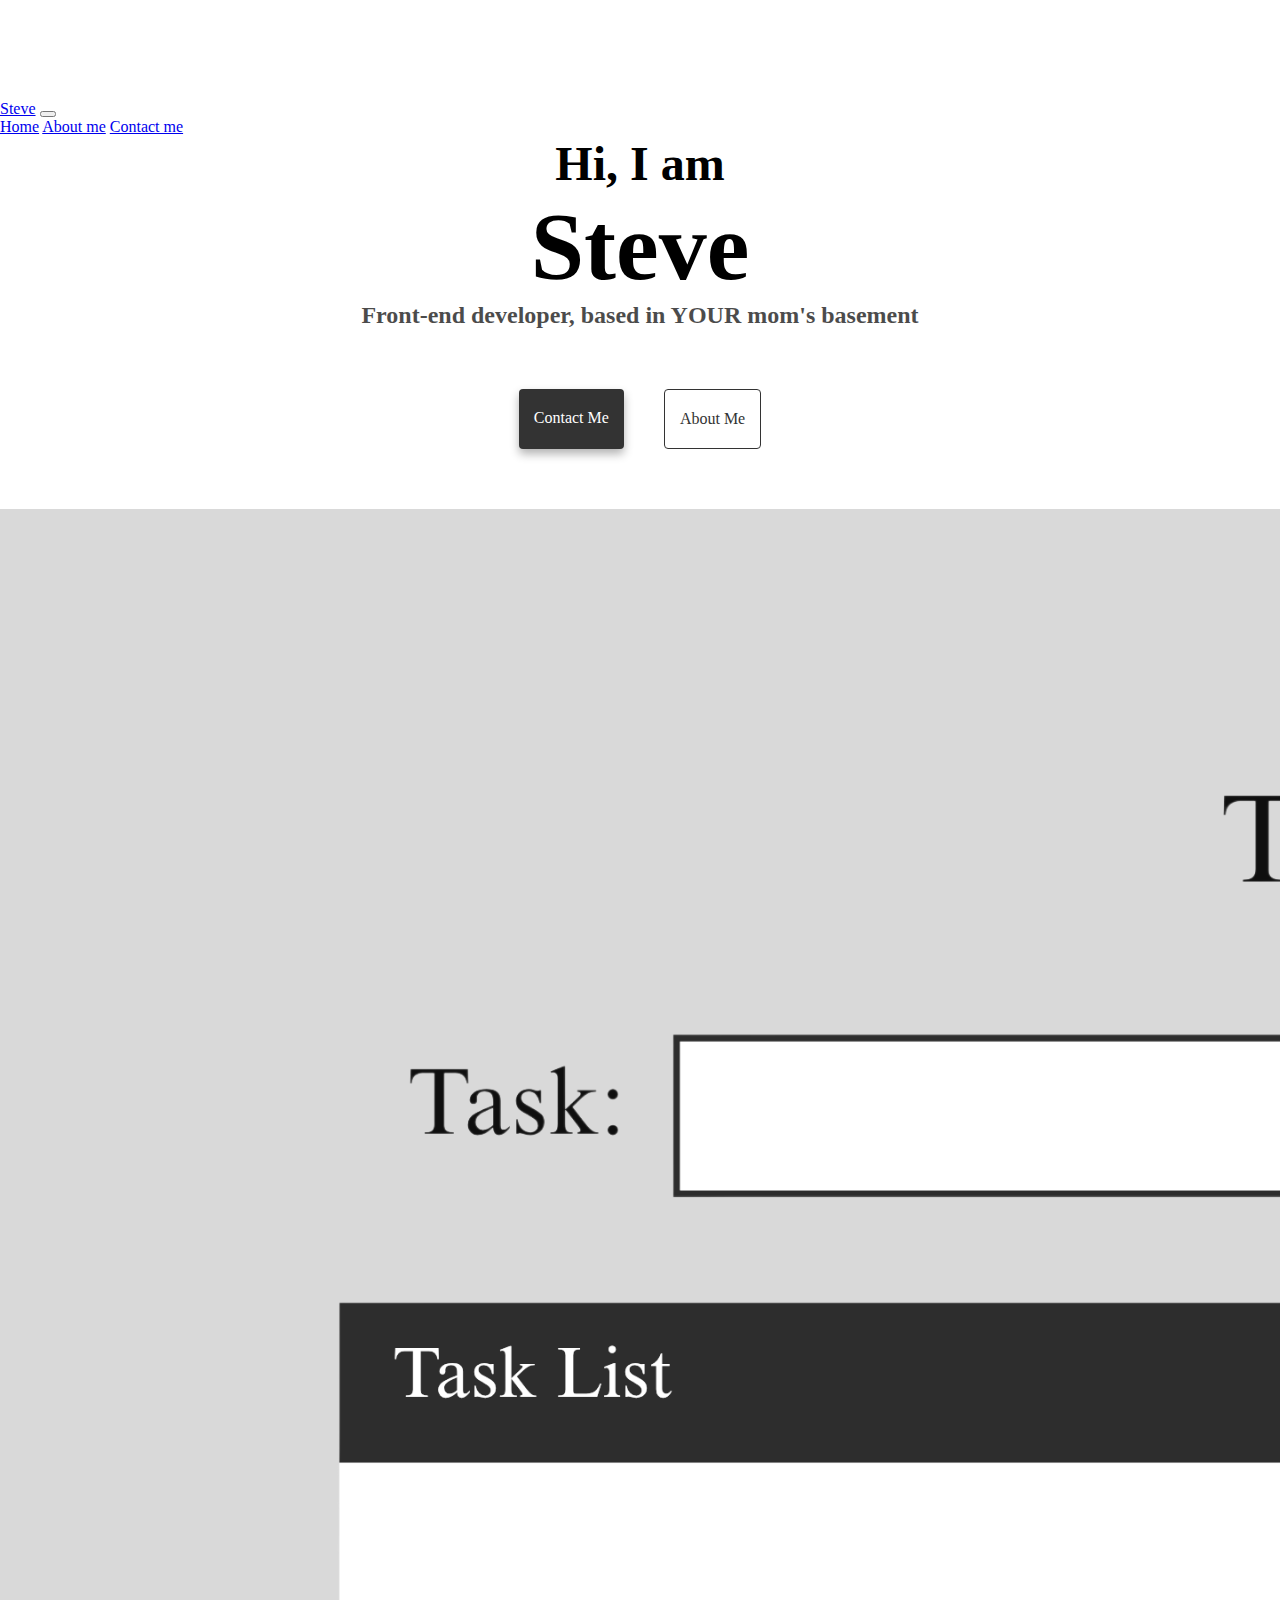
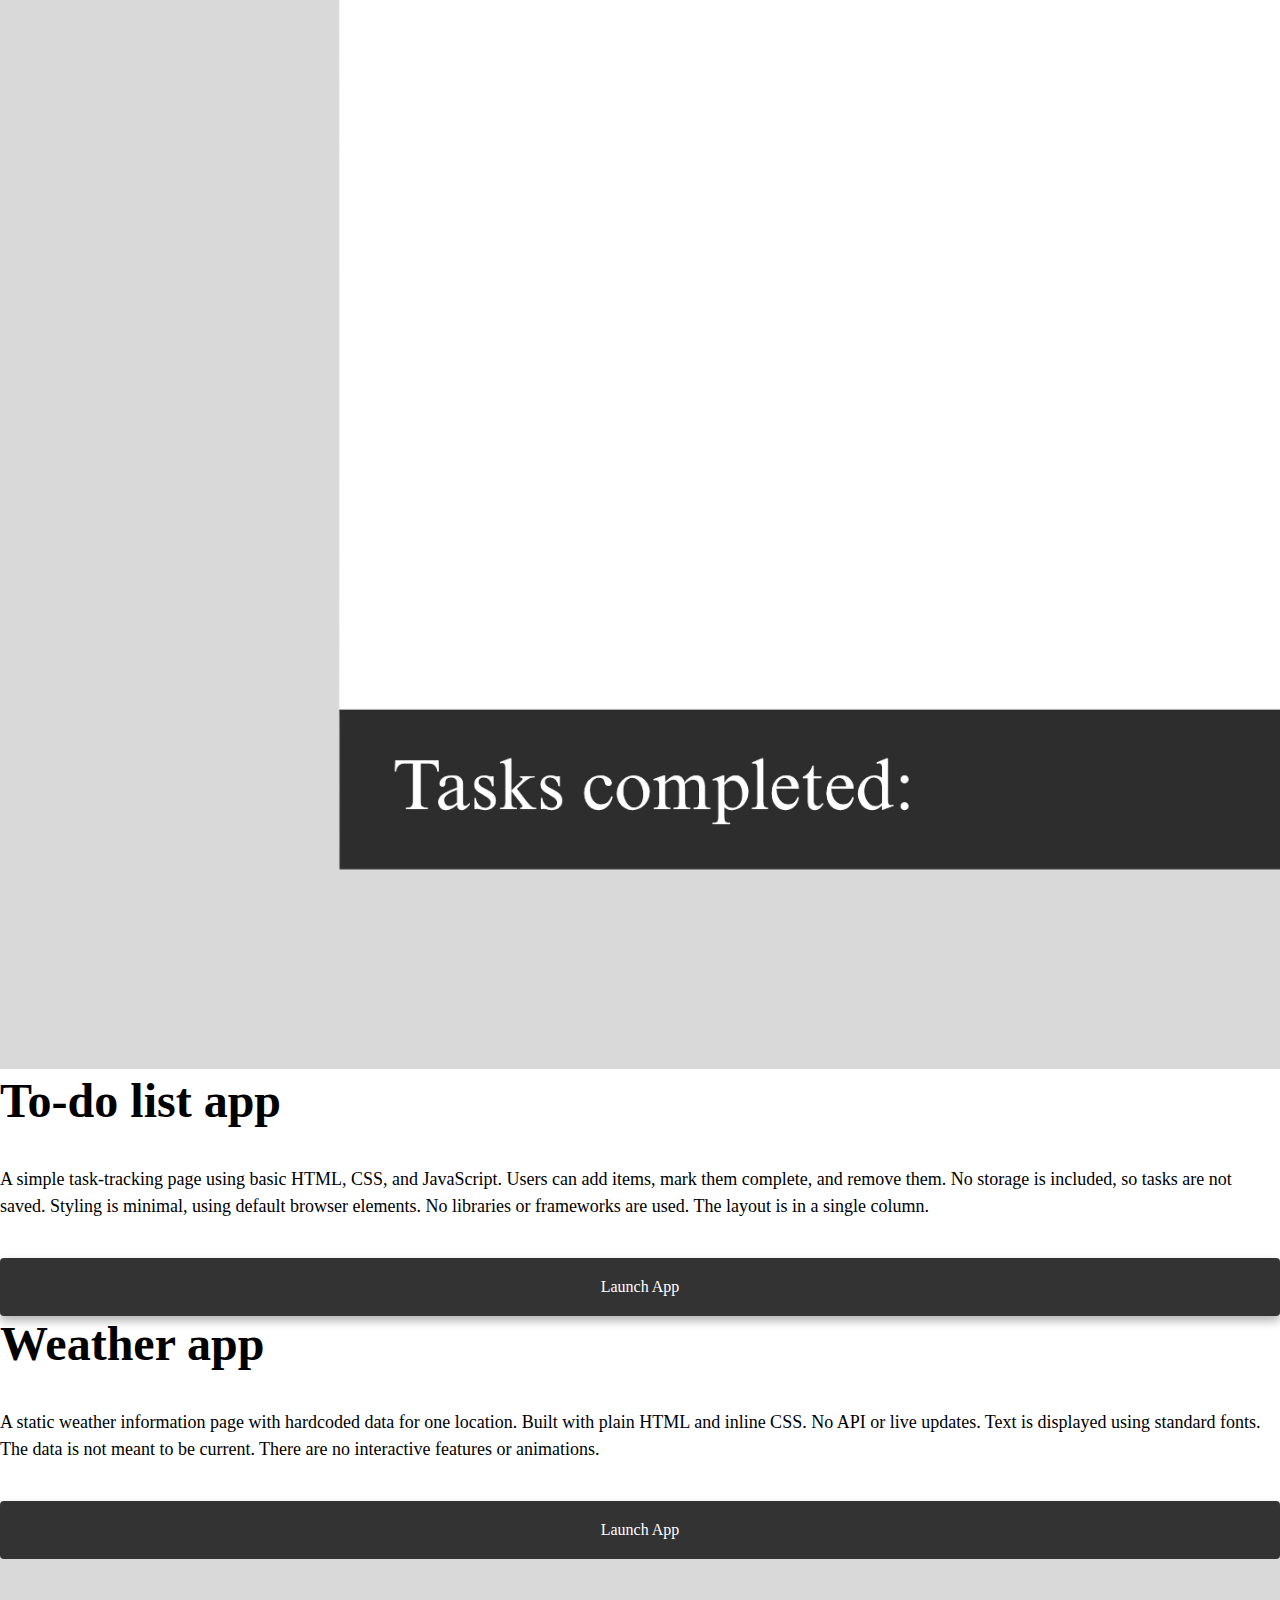
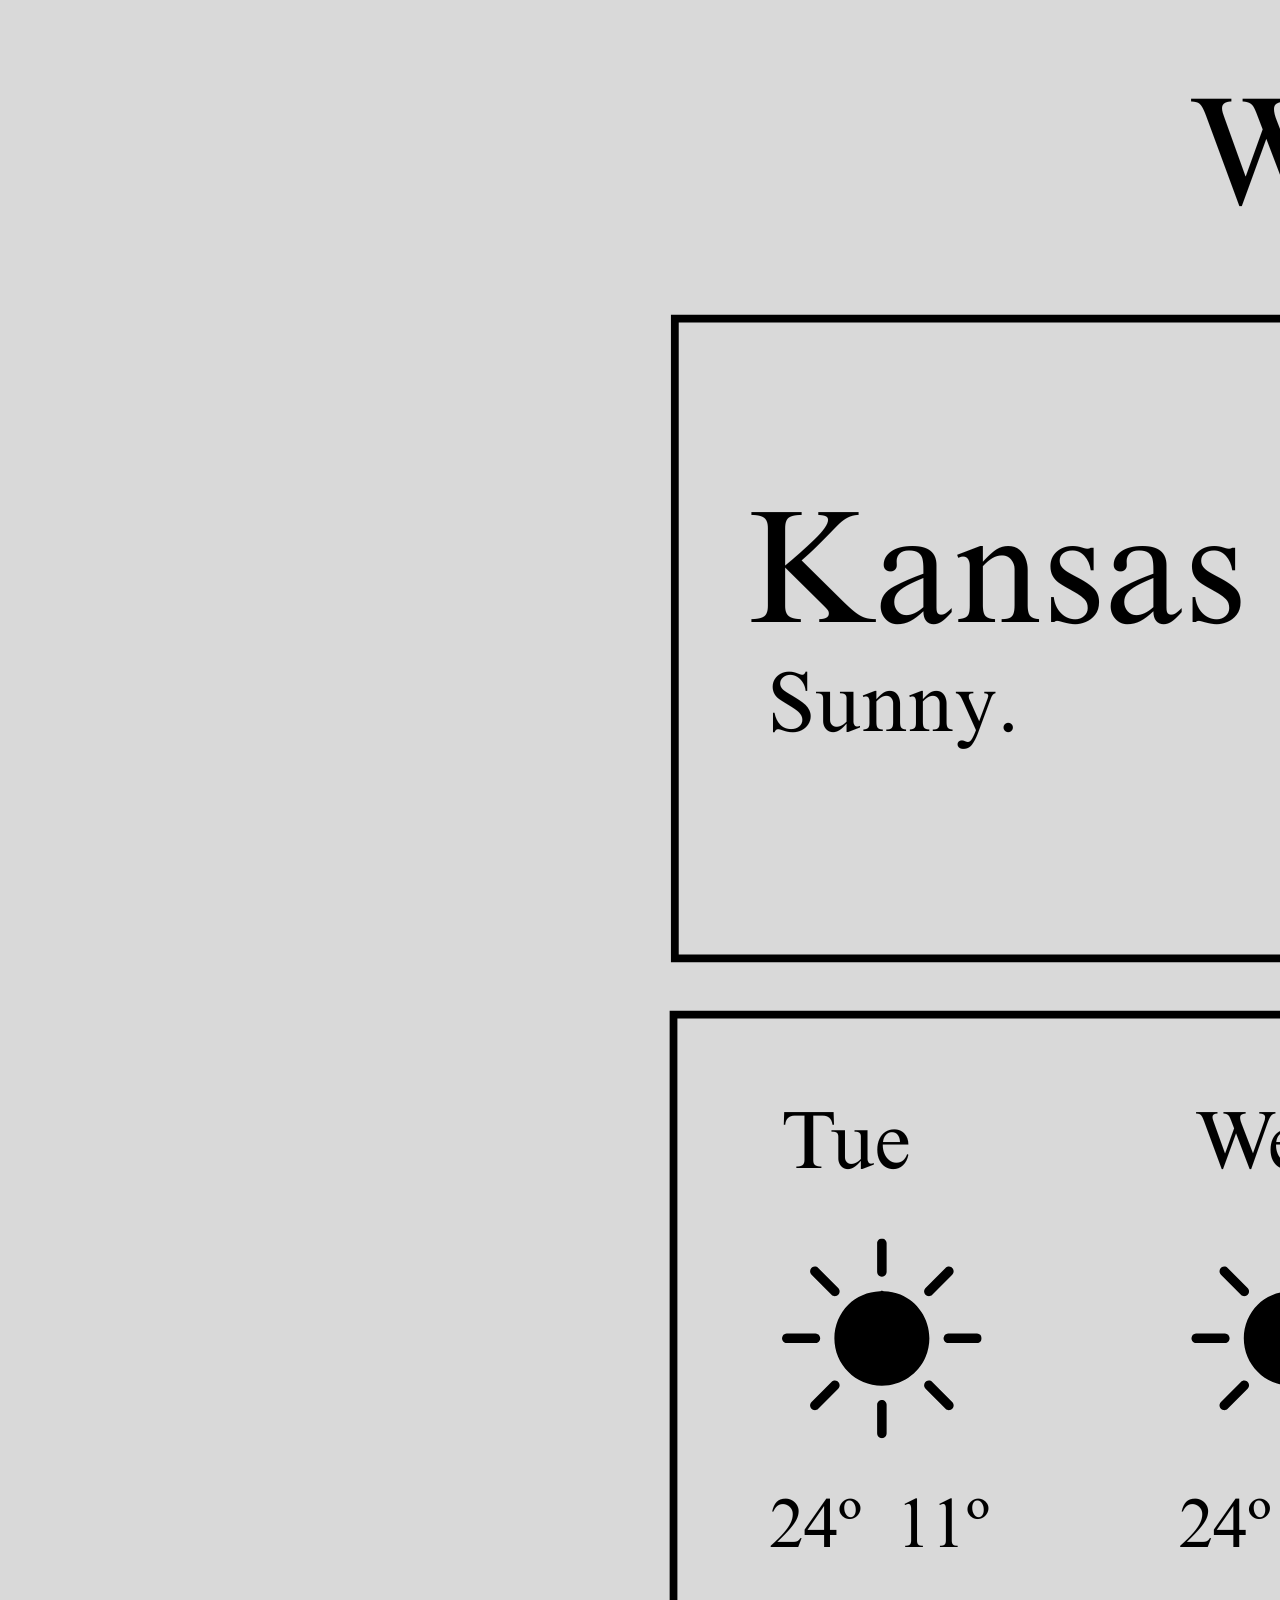
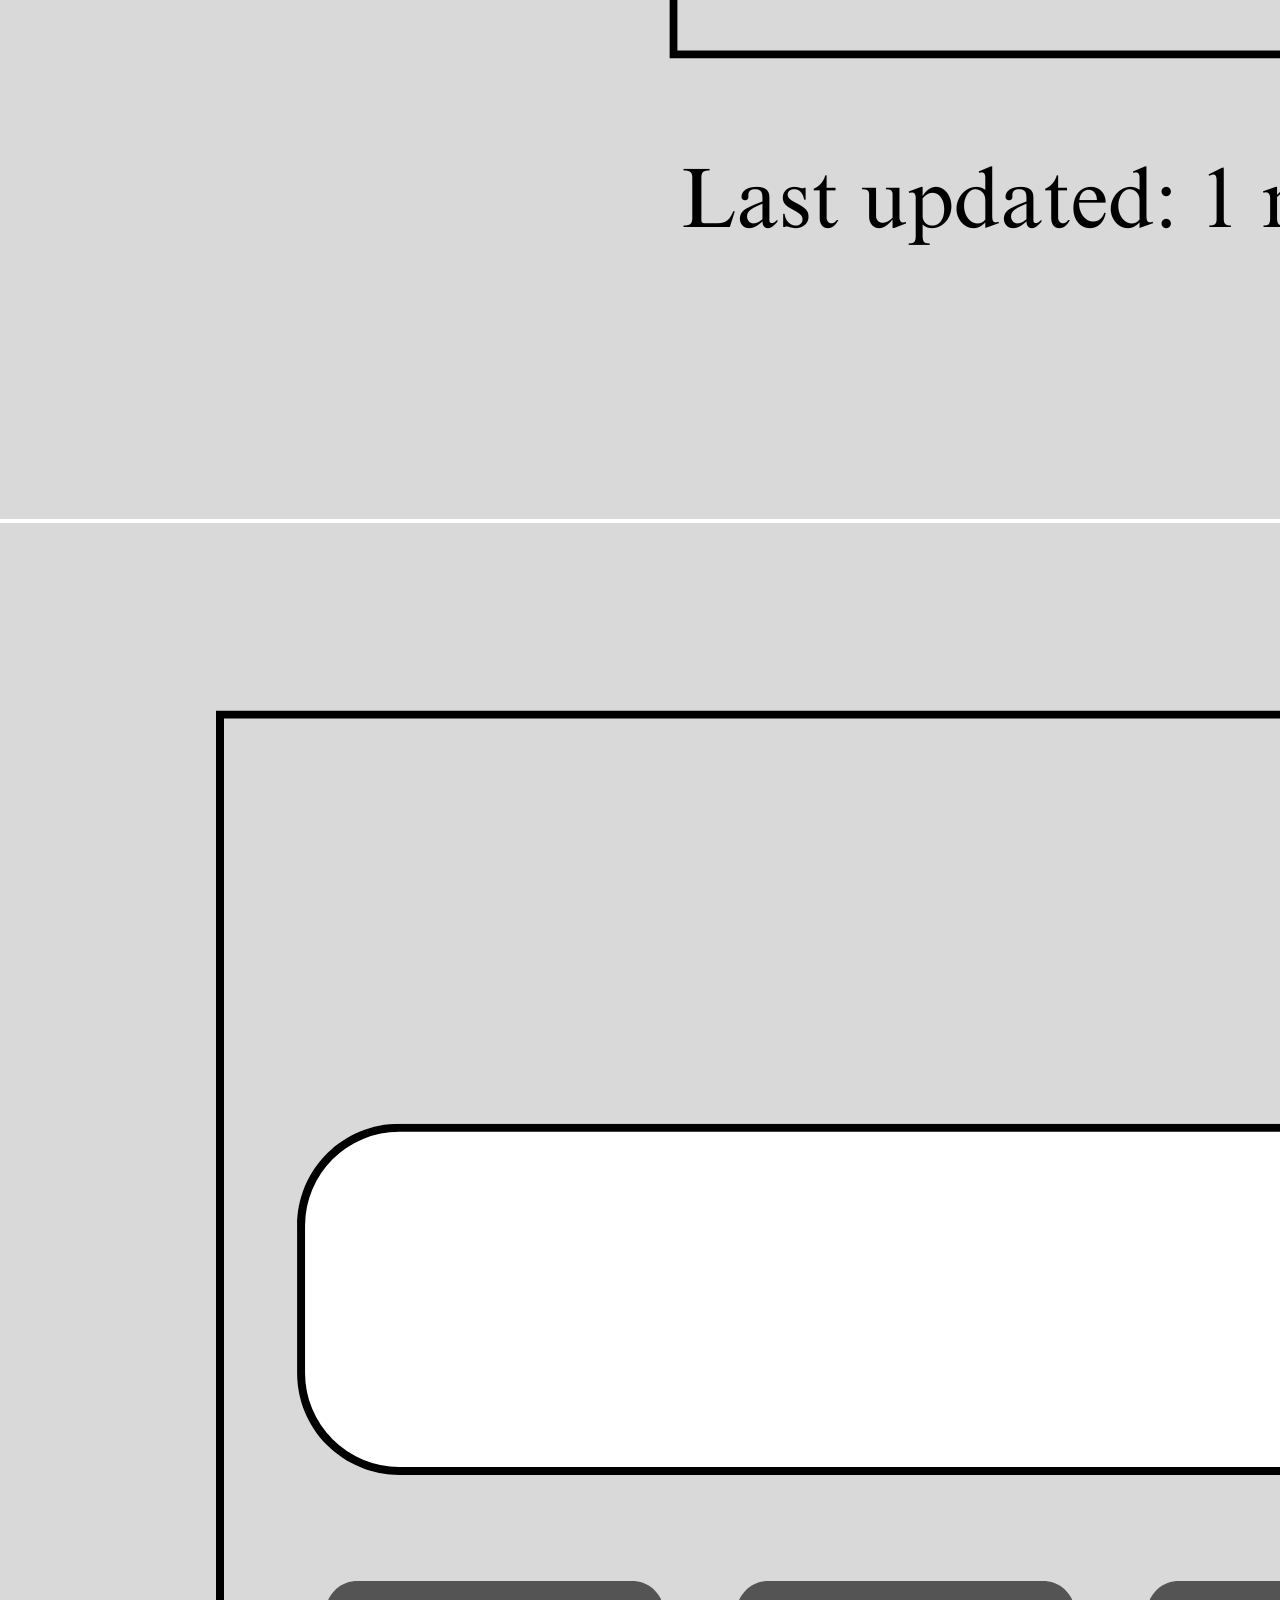
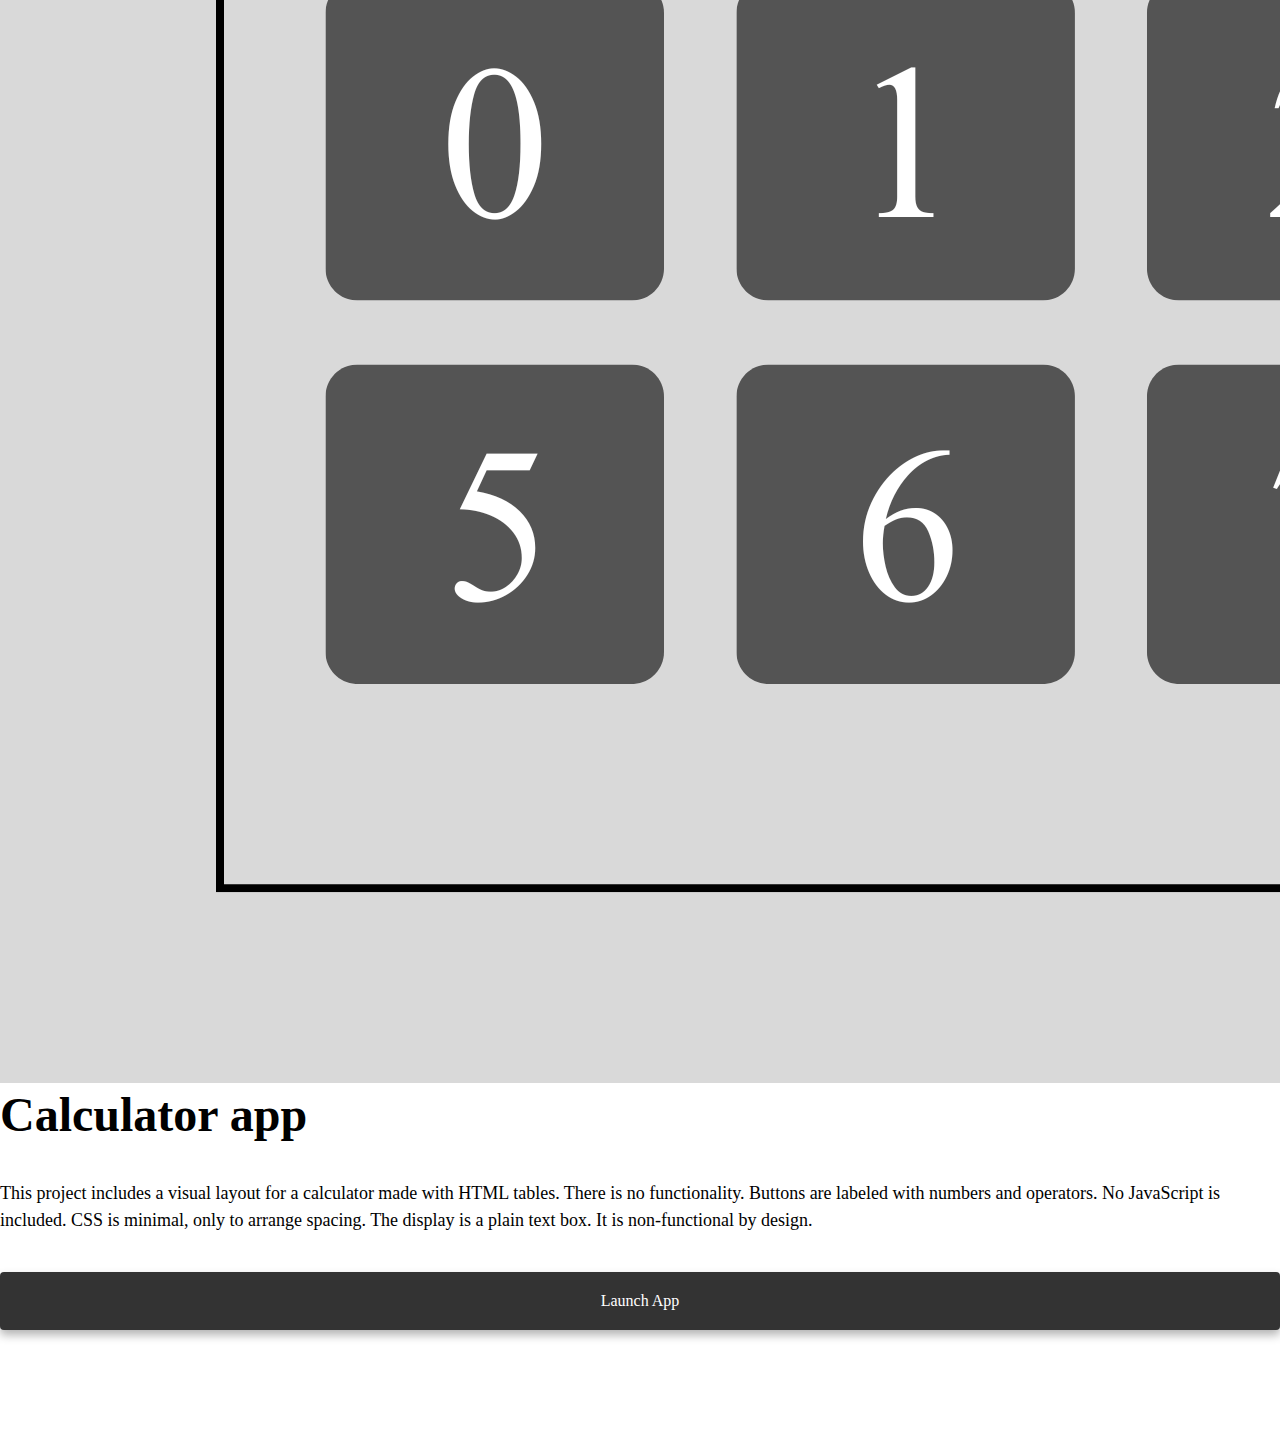
<file: index.html>
<!DOCTYPE html>
<html lang="en">
  <head>
    <meta charset="UTF-8" />
    <meta http-equiv="X-UA-Compatible" content="IE=edge" />
    <meta name="viewport" content="width=device-width, initial-scale=1.0" />
    <meta
      name="description"
      content="This is the best portfolio ever. It is that of Steve."
    />
    <title>Steve - The best portfolio ever</title>
    <link
      href="https://cdn.jsdelivr.net/npm/bootstrap@5.3.7/dist/css/bootstrap.min.css"
      rel="stylesheet"
      integrity="sha384-LN+7fdVzj6u52u30Kp6M/trliBMCMKTyK833zpbD+pXdCLuTusPj697FH4R/5mcr"
      crossorigin="anonymous"
    />
    <script
      src="https://cdn.jsdelivr.net/npm/bootstrap@5.3.7/dist/js/bootstrap.bundle.min.js"
      integrity="sha384-ndDqU0Gzau9qJ1lfW4pNLlhNTkCfHzAVBReH9diLvGRem5+R9g2FzA8ZGN954O5Q"
      crossorigin="anonymous"
    ></script>
    <link rel="stylesheet" href="style.css" />
  </head>
  <body>
    <nav class="navbar navbar-expand-lg bg-body-tertiary fixed-top">
      <div class="container">
        <a class="navbar-brand" href="#">Steve</a>
        <button
          class="navbar-toggler"
          type="button"
          data-bs-toggle="collapse"
          data-bs-target="#navbarNavAltMarkup"
          aria-controls="navbarNavAltMarkup"
          aria-expanded="false"
          aria-label="Toggle navigation"
        >
          <span class="navbar-toggler-icon"></span>
        </button>
        <div class="collapse navbar-collapse" id="navbarNavAltMarkup">
          <div class="navbar-nav">
            <a class="nav-link active" aria-current="page" href="#">Home</a>
            <a class="nav-link" href="/about.html">About me</a>
            <a class="nav-link" href="/about.html#contact">Contact me</a>
          </div>
        </div>
      </div>
    </nav>

    <h2 class="greeting-heading">Hi, I am</h2>
    <h1>Steve</h1>
    <h3>Front-end developer, based in YOUR mom's basement</h3>
    <div class="navigation-links">
      <a href="about.html#contact" class="contact-link">Contact me</a>
      <a href="about.html" class="about-link">About me</a>
    </div>

    <div class="container">
      <div class="row mb-5">
        <div class="col-sm-6 order-sm-1 order-2">
          <img
            src="/images/to-do-list-app.png"
            alt="To-do-list project "
            class="img-fluid rounded"
          />
        </div>
        <div class="col-sm-6 order-sm-2 order-1">
          <h2 class="mb-3">To-do list app</h2>
          <p>
            A simple task-tracking page using basic HTML, CSS, and JavaScript.
            Users can add items, mark them complete, and remove them. No storage
            is included, so tasks are not saved. Styling is minimal, using
            default browser elements. No libraries or frameworks are used. The
            layout is in a single column.
          </p>
          <div class="mt-4 mb-4 text-start text-sm-start">
            <a
              href="#"
              class="primary-link project-link"
              title="To-do-list project"
              >Launch App</a
            >
          </div>
        </div>
      </div>

      <div class="row mt-5 mb-5">
        <div class="col-sm-6 order-sm-1 order-1">
          <h2 class="mb-3">Weather app</h2>
          <p>
            A static weather information page with hardcoded data for one
            location. Built with plain HTML and inline CSS. No API or live
            updates. Text is displayed using standard fonts. The data is not
            meant to be current. There are no interactive features or
            animations.
          </p>
          <div class="mt-4 mb-4 text-start text-sm-start">
            <a
              href="#"
              class="primary-link project-link"
              title="Weather project"
              >Launch App</a
            >
          </div>
        </div>
        <div class="col-sm-6 order-sm-2 order-2">
          <img
            src="/images/the-weather-app.png"
            class="img-fluid rounded"
            alt="Weather project"
          />
        </div>
      </div>

      <div class="row mt-5 mb-5">
        <div class="col-sm-6 order-sm-1 order-2">
          <img
            src="/images/the-calculator-app.png"
            class="img-fluid rounded"
            alt="Calculator project"
          />
        </div>
        <div class="col-sm-6 order-sm-2 order-1">
          <h2 class="mb-3">Calculator app</h2>
          <p>
            This project includes a visual layout for a calculator made with
            HTML tables. There is no functionality. Buttons are labeled with
            numbers and operators. No JavaScript is included. CSS is minimal,
            only to arrange spacing. The display is a plain text box. It is
            non-functional by design.
          </p>
          <div class="mt-4 mb-4 text-start text-sm-start">
            <a
              href="#"
              class="primary-link project-link"
              title="Calculator project"
              >Launch App</a
            >
          </div>
        </div>
      </div>
    </div>
  </body>
</html>
</file>
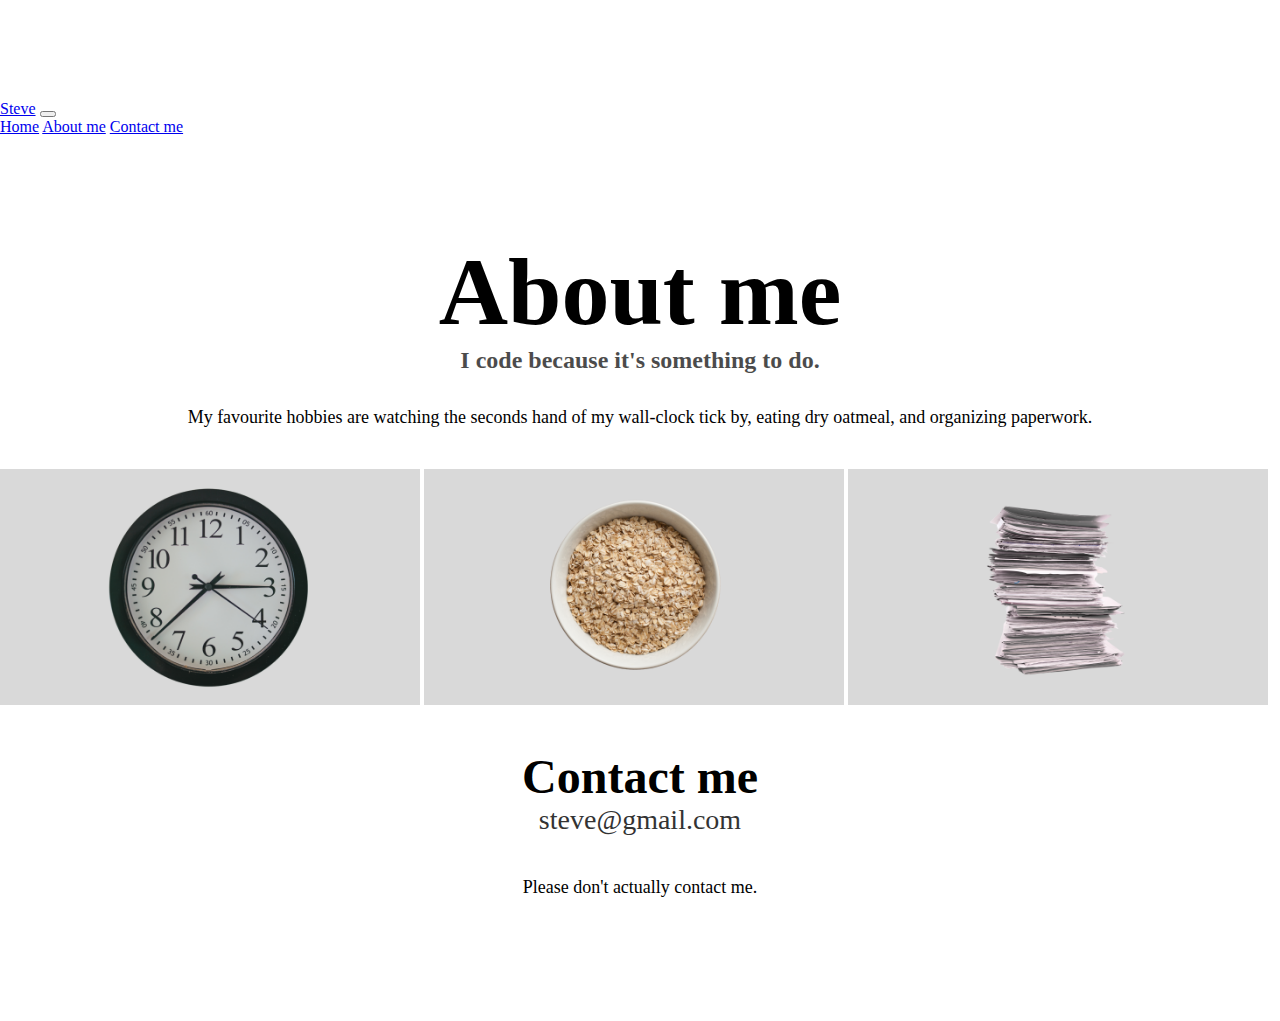
<file: about.html>
<!DOCTYPE html>
<html lang="en">
  <head>
    <meta charset="UTF-8" />
    <meta http-equiv="X-UA-Compatible" content="IE=edge" />
    <meta name="viewport" content="width=device-width, initial-scale=1.0" />
    <meta
      name="description"
      content="Learn about Steve's hobbies and how to contact him."
    />
    <link
      href="https://cdn.jsdelivr.net/npm/bootstrap@5.3.7/dist/css/bootstrap.min.css"
      rel="stylesheet"
      integrity="sha384-LN+7fdVzj6u52u30Kp6M/trliBMCMKTyK833zpbD+pXdCLuTusPj697FH4R/5mcr"
      crossorigin="anonymous"
    />
    <script
      src="https://cdn.jsdelivr.net/npm/bootstrap@5.3.7/dist/js/bootstrap.bundle.min.js"
      integrity="sha384-ndDqU0Gzau9qJ1lfW4pNLlhNTkCfHzAVBReH9diLvGRem5+R9g2FzA8ZGN954O5Q"
      crossorigin="anonymous"
    ></script>
    <link rel="stylesheet" href="style.css" />
    <title>About Steve</title>
  </head>
  <body>
    <nav class="navbar navbar-expand-lg bg-body-tertiary fixed-top">
      <div class="container">
        <a class="navbar-brand" href="#">Steve</a>
        <button
          class="navbar-toggler"
          type="button"
          data-bs-toggle="collapse"
          data-bs-target="#navbarNavAltMarkup"
          aria-controls="navbarNavAltMarkup"
          aria-expanded="false"
          aria-label="Toggle navigation"
        >
          <span class="navbar-toggler-icon"></span>
        </button>
        <div class="collapse navbar-collapse" id="navbarNavAltMarkup">
          <div class="navbar-nav">
            <a class="nav-link" aria-current="page" href="/index.html">Home</a>
            <a class="nav-link active" href="/about.html">About me</a>
            <a class="nav-link" href="/about.html#contact">Contact me</a>
          </div>
        </div>
      </div>
    </nav>
    <h1 class="about-me-heading">About me</h1>
    <h3>I code because it's something to do.</h3>
    <p class="about-me-text">
      My favourite hobbies are watching the seconds hand of my wall-clock tick
      by, eating dry oatmeal, and organizing paperwork.
    </p>
    <div class="container"></div>
    <div class="row d-flex justify-content-center gap-4">
      <img
        src="images/clock.png"
        class="col-md-4 rounded shadow p-2"
        style="max-width: 420px"
        alt="clock"
      />
      <img
        src="images/oatmeal.png"
        class="col-md-4 rounded shadow p-2"
        style="max-width: 420px"
        alt="oatmeal"
      />
      <img
        src="images/paperwork.png"
        class="col-md-4 rounded shadow p-2"
        style="max-width: 420px"
        alt="paperwork"
      />
    </div>
    <div id="contact">
      <h2 class="contact-me-heading">Contact me</h2>
      <a href="mailto:[email]" class="email-link">steve@gmail.com</a>
      <p class="dont-contact-text">Please don't actually contact me.</p>
    </div>
  </body>
</html>
</file>
<file: style.css>
:root {
  --primary-color: #333333;
  --secondary-color: #ececec;
  --box-shadow: 0 5px 10px rgba(0, 0, 0, 0.3);
}

body {
  margin: 100px 0;
}

h1,
h2,
h3 {
  margin: 0;
}

h1 {
  font-size: 96px;
  text-align: center;
}

h2 {
  font-size: 48px;
}

h3 {
  font-size: 24px;
  opacity: 0.7;
  text-align: center;
}

.greeting-heading {
  text-align: center;
}

@media (max-width: 576px) {
  h1 {
    font-size: 56px;
    text-align: center;
  }

  h2 {
    font-size: 32px;
    text-align: center;
  }

  p {
    text-align: center;
  }
}

.about-me-heading {
  margin-top: 100px;
}

.contact-me-heading {
  margin-top: 40px;
}

p {
  padding-top: 20px;
  padding-bottom: 20px;
  border-radius: 4px;
  font-size: 18px;
  line-height: 1.5;
  text-align: left;
}

.about-me-text {
  margin-top: 10px;
  padding: 20px;
  text-align: center;
}

.navigation-links {
  display: flex;
  margin-top: 40px;
  justify-content: center;
}

.navigation-links a {
  margin: 20px;
  margin-bottom: 60px;
  border-radius: 4px;
  padding: 20px 15px;
  text-decoration: none;
  text-transform: capitalize;
}

.contact-link {
  background: var(--primary-color);
  box-shadow: var(--box-shadow);
  color: white;
}

.contact-link:hover {
  background-color: #666666;
}

.about-link {
  color: var(--primary-color);
  border: 1px solid var(--primary-color);
}

.about-link:hover {
  background-color: #cccccc;
}

.homepage-link {
  color: var(--primary-color);
  text-align: center;
  display: block;
}

.email-link {
  display: flex;
  justify-content: center;
  color: var(--primary-color);
  font-size: 28px;
  text-decoration: none;
}

.email-link:hover {
  text-decoration: underline;
}

.primary-link {
  border-radius: 4px;
  padding: 20px 15px;
  text-decoration: none;
  text-transform: capitalize;
  background: var(--primary-color);
  box-shadow: var(--box-shadow);
  color: white;
}

.primary-link:hover {
  color: white;
}

.project-link {
  display: block;
  text-align: center;
  margin: 0px;
  background-color: #333333;
}

.project-link:hover { 
  background-color: #666666;
}

.contact-me-heading {
  text-align: center;
}

.dont-contact-text {
  text-align: center;
}
</file>
